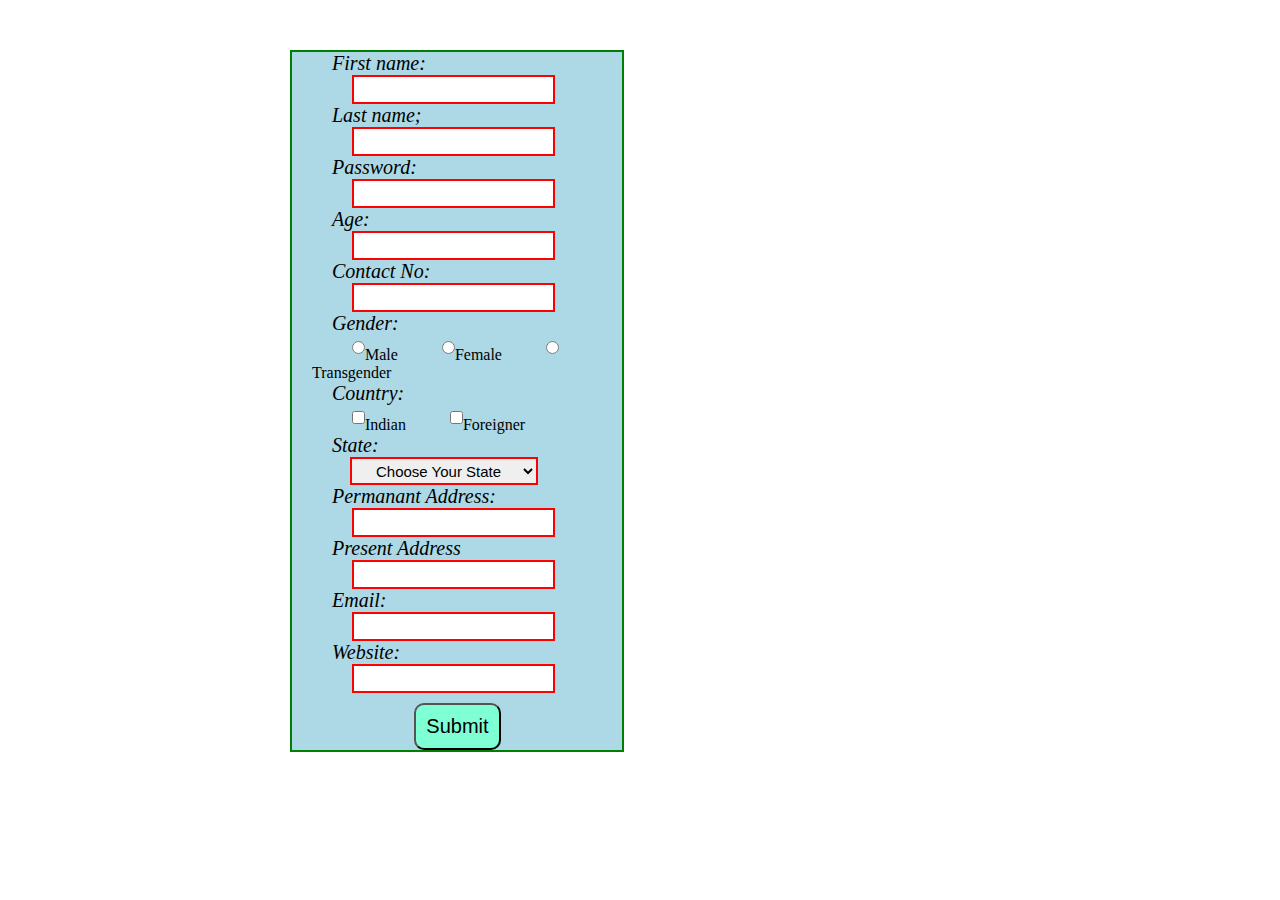
<file: form.html>
<!DOCTYPE html>
<html lang="en">
<head>
    <meta charset="UTF-8">
    <meta name="viewport" content="width=device-width, initial-scale=1.0">
    <title>Form Basic</title>
    <link rel="stylesheet" href="formstyle.css">
</head>
<body>
    <form>
        <label>First name:</label>
        <input type="text" required><br>
        <label>Last name;</label>
        <input type="text" required><br>
        <label>Password:</label>
        <input type="password"><br>
        <label>Age:</label>
        <input type="number"><br>
        <label>Contact No:</label>
        <input type="number">
        <label>Gender:</label>
        <input type="radio">Male
        <input type="radio">Female
        <input type="radio">Transgender <br>
        <label>Country:</label>
        <input type="checkbox">Indian
        <input type="checkbox">Foreigner <br>
        <label>State:</label>
        <select>
            <option>Choose Your State</option>
            <option>Tamil Nadu</option>
            <option>Kerela</option>
            <option>Telengana</option>
            <option>Andhra Pradesh</option>
            <option>Puducherry</option>
        </select> <br>
        <label>Permanant Address:</label>
        <input type="text"> <br>
        <label>Present Address</label>
        <input type="text">
        <label>Email:</label>
        <input type="email" required> <br>
        <label>Website:</label>
        <input type="url" required>
        <br>

        <button>Submit</button>
    </form>
</body>
</html>
</file>
<file: formstyle.css>
*
{
    margin: 0;
    padding: 0;
    padding-left: 20px;
}
form{
    background-color:lightblue;
    border: 2px solid green;
    width: 25%;
    margin-top: 50px;
    margin-left: 250px;
}
label{
    display: block;
    font-style: italic;
    font-size: 20px;
}
input{
    margin-left: 40px;
    height: 25px;
    border: 2px solid red;
    color: blue;
    font-style: italic;
}
button
{
    margin-left: 33%;
    padding: 10px;
    margin-top: 10px;
    border-radius: 10px;
    background-color: aquamarine;
    color: black;
    font-size: 20px;

}
select
{
    border: 2px solid red;
    height: 28px;
    padding-right: 18px;
    margin-left: 38px;
    font-size: 15px;
}
</file>
